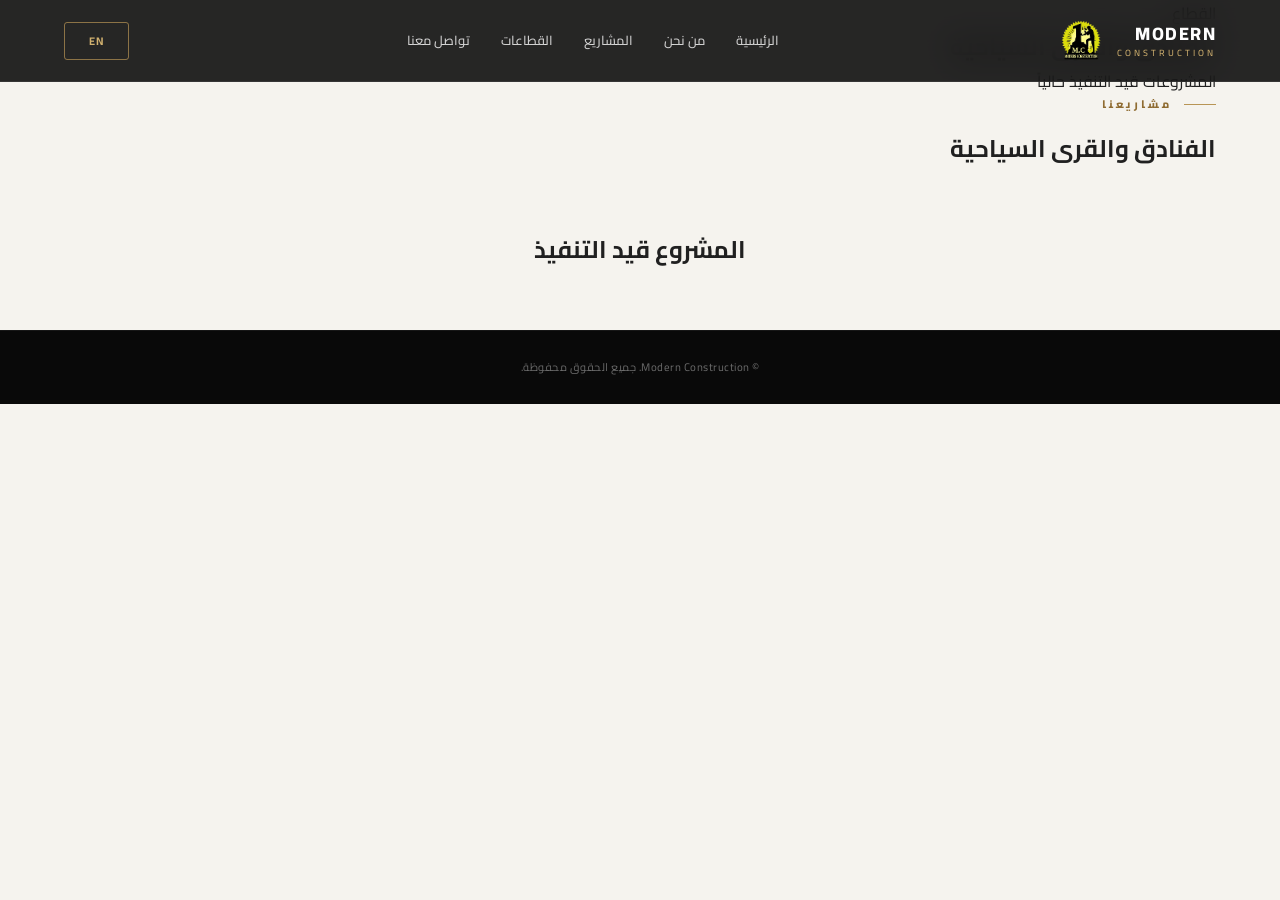
<file: hospitality.html>
<!DOCTYPE html>
<html lang="ar" dir="rtl">

<head>

<meta charset="UTF-8">

<meta name="viewport" content="width=device-width, initial-scale=1.0">

<title>Modern Construction | Hospitality Projects</title>

<link rel="stylesheet" href="style.css">

<link rel="icon" type="image/png" href="assets/logo.png">

</head>


<body>


<header class="navbar">

<div class="container">


<a href="index.html" class="logo">

<div class="logo-text">
MODERN
<span>CONSTRUCTION</span>
</div>

<img
src="assets/logo.png"
alt="Modern Construction Logo">

</a>



<nav>

<a href="index.html#home"
data-ar="الرئيسية"
data-en="Home">

الرئيسية

</a>


<a href="index.html#about"
data-ar="من نحن"
data-en="About Us">

من نحن

</a>


<a href="index.html#projects"
data-ar="المشاريع"
data-en="Projects">

المشاريع

</a>


<a href="index.html#sectors"
data-ar="القطاعات"
data-en="Sectors">

القطاعات

</a>


<a href="index.html#contact"
data-ar="تواصل معنا"
data-en="Contact Us">

تواصل معنا

</a>

</nav>



<button class="language-btn" type="button">

EN

</button>


</div>

</header>




<section class="sector-hero">


<div class="sector-hero-overlay"></div>



<div class="container sector-hero-content">


<div class="hero-line"></div>



<p
class="hero-label"
data-ar="القطاع"
data-en="SECTOR">

القطاع

</p>




<h1>

<span
data-ar="الفنادق والقرى السياحية"
data-en="Hotels & Resorts">

الفنادق والقرى السياحية

</span>

</h1>




<p
class="hero-subtitle"
data-ar="المشروعات قيد التنفيذ حالياً"
data-en="Projects are currently under execution.">

المشروعات قيد التنفيذ حالياً

</p>



</div>


</section>






<section class="projects-section">


<div class="container">



<div class="section-heading">


<div>


<p
class="section-label"
data-ar="مشاريعنا"
data-en="OUR PROJECTS">

مشاريعنا

</p>



<h2
data-ar="الفنادق والقرى السياحية"
data-en="Hotels & Resorts">

الفنادق والقرى السياحية

</h2>


</div>


</div>





<div style="text-align:center; padding:60px 0;">


<h2
data-ar="المشروع قيد التنفيذ"
data-en="Project Under Execution">

المشروع قيد التنفيذ

</h2>


</div>




</div>


</section>







<footer>


<div class="container">


<p
data-ar="© Modern Construction. جميع الحقوق محفوظة."
data-en="© Modern Construction. All Rights Reserved.">

© Modern Construction. جميع الحقوق محفوظة.

</p>


</div>


</footer>




<script src="hospitality.js"></script>


</body>

</html>
</file>
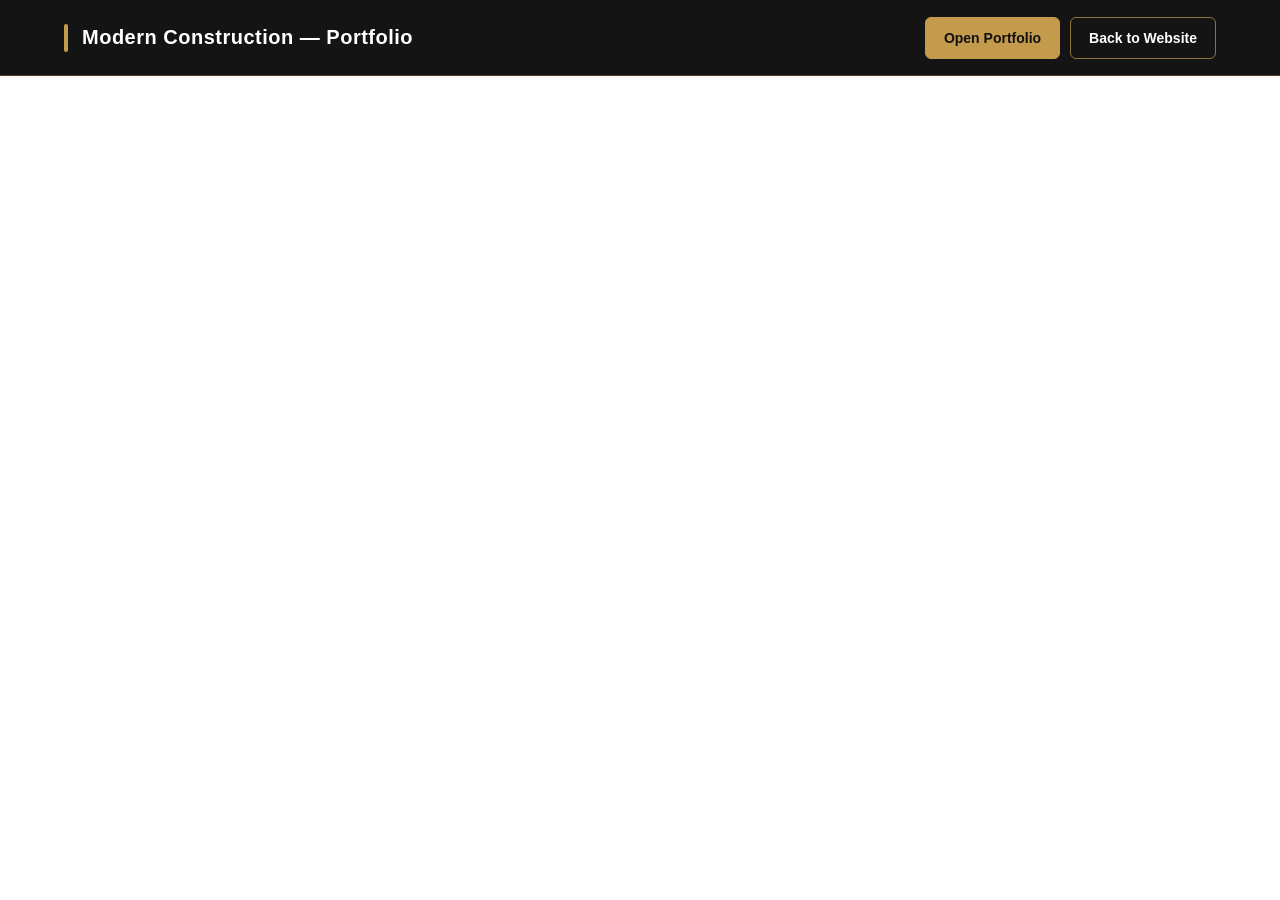
<file: portfolio.html>
<!DOCTYPE html>
<html lang="en">

<head>
    <meta charset="UTF-8">
    <meta name="viewport" content="width=device-width, initial-scale=1.0">

    <title>Modern Construction | Portfolio</title>

    <style>
        * {
            margin: 0;
            padding: 0;
            box-sizing: border-box;
        }

        html,
        body {
            width: 100%;
            height: 100%;
        }

        body {
            background: #111;
            color: #fff;
            font-family: Arial, Helvetica, sans-serif;
            overflow: hidden;
        }

        /* =========================
           HEADER
        ========================= */

        .portfolio-header {
            height: 76px;
            padding: 0 5%;

            display: flex;
            align-items: center;
            justify-content: space-between;
            gap: 20px;

            background: rgba(20, 20, 20, 0.97);
            border-bottom: 1px solid rgba(194, 154, 76, 0.35);

            position: relative;
            z-index: 10;
        }

        .portfolio-title {
            display: flex;
            align-items: center;
            gap: 14px;
        }

        .portfolio-title h1 {
            font-size: 20px;
            font-weight: 600;
            letter-spacing: 0.5px;
        }

        .gold-line {
            width: 4px;
            height: 28px;
            background: #c49a4c;
            border-radius: 10px;
        }

        /* =========================
           BUTTONS
        ========================= */

        .portfolio-actions {
            display: flex;
            align-items: center;
            gap: 10px;
        }

        .portfolio-btn {
            display: inline-flex;
            align-items: center;
            justify-content: center;

            min-height: 42px;
            padding: 0 18px;

            color: #fff;
            text-decoration: none;

            border: 1px solid rgba(196, 154, 76, 0.7);
            border-radius: 6px;

            font-size: 14px;
            font-weight: 600;

            transition: all 0.3s ease;
        }

        .portfolio-btn:hover {
            background: #c49a4c;
            color: #111;
            border-color: #c49a4c;
            transform: translateY(-1px);
        }

        .portfolio-btn.primary {
            background: #c49a4c;
            color: #111;
            border-color: #c49a4c;
        }

        .portfolio-btn.primary:hover {
            background: #d5ad63;
        }

        /* =========================
           PDF AREA
        ========================= */

        .pdf-container {
            width: 100%;
            height: calc(100vh - 76px);
            background: #222;
            position: relative;
        }

        .pdf-frame {
            width: 100%;
            height: 100%;
            border: none;
            display: block;
            background: #fff;
        }

        /* =========================
           MOBILE
        ========================= */

        @media (max-width: 768px) {

            body {
                overflow: auto;
            }

            .portfolio-header {
                height: auto;
                min-height: 120px;

                padding: 16px 18px;

                flex-direction: column;
                justify-content: center;
                align-items: stretch;

                gap: 14px;
            }

            .portfolio-title {
                justify-content: center;
            }

            .portfolio-title h1 {
                font-size: 17px;
                text-align: center;
            }

            .gold-line {
                height: 24px;
            }

            .portfolio-actions {
                width: 100%;
                justify-content: center;
            }

            .portfolio-btn {
                flex: 1;
                max-width: 180px;
                padding: 0 10px;
                font-size: 13px;
            }

            .pdf-container {
                height: calc(100vh - 120px);
                min-height: 600px;
            }

            .pdf-frame {
                height: 100%;
            }
        }

        /* =========================
           SMALL MOBILE
        ========================= */

        @media (max-width: 420px) {

            .portfolio-header {
                min-height: 132px;
            }

            .portfolio-title h1 {
                font-size: 15px;
            }

            .portfolio-actions {
                gap: 8px;
            }

            .portfolio-btn {
                font-size: 12px;
                min-height: 40px;
            }

            .pdf-container {
                height: calc(100vh - 132px);
            }
        }
    </style>
</head>

<body>

    <!-- HEADER -->

    <header class="portfolio-header">

        <div class="portfolio-title">

            <div class="gold-line"></div>

            <h1>
                Modern Construction — Portfolio
            </h1>

        </div>

        <div class="portfolio-actions">

            <!-- OPEN PDF DIRECTLY -->

            <a href="assets/projects.pdf/projects-portfolio.pdf"
               target="_blank"
               rel="noopener noreferrer"
               class="portfolio-btn primary">
                Open Portfolio
            </a>

            <!-- BACK TO WEBSITE -->

            <a href="index.html"
               class="portfolio-btn">
                Back to Website
            </a>

        </div>

    </header>


    <!-- PDF -->

    <main class="pdf-container">

        <iframe
            class="pdf-frame"
            src="assets/projects.pdf/projects-portfolio.pdf"
            title="Modern Construction Portfolio">
        </iframe>

    </main>

</body>

</html>
</file>
<file: style.css>
@import url('https://fonts.googleapis.com/css2?family=Cairo:wght@400;500;600;700;800&family=Montserrat:wght@400;500;600;700;800&display=swap');

/* =========================================================
VARIABLES
========================================================= */

:root {
    --black: #0c0c0c;
    --black-2: #151515;
    --dark: #1d1d1d;

    --white: #ffffff;
    --cream: #f5f3ee;
    --light: #ece9e2;

    --gold: #b89555;
    --gold-light: #d1b16f;
    --gold-dark: #8f6c32;

    --text: #202020;
    --muted: #777;
    --muted-light: #aaa;

    --border: rgba(0,0,0,.08);
    --white-border: rgba(255,255,255,.12);

    --shadow: 0 18px 50px rgba(0,0,0,.08);
    --shadow-hover: 0 28px 70px rgba(0,0,0,.15);

    --radius: 6px;

    --ease: cubic-bezier(.2,.65,.3,1);
}


/* =========================================================
RESET
========================================================= */

* {
    margin: 0;
    padding: 0;
    box-sizing: border-box;
}

html {
    scroll-behavior: smooth;
    scroll-padding-top: 90px;
}

body {
    background: var(--cream);
    color: var(--text);
    line-height: 1.7;
    overflow-x: hidden;
    font-family: "Montserrat", "Cairo", sans-serif;
}

html[dir="rtl"] body {
    font-family: "Cairo", sans-serif;
}

a {
    color: inherit;
    text-decoration: none;
}

img {
    display: block;
    max-width: 100%;
}

button {
    font-family: inherit;
}

.container {
    width: min(90%, 1280px);
    margin: auto;
}


/* =========================================================
NAVBAR
========================================================= */

.navbar {
    position: fixed;
    top: 0;
    left: 0;

    width: 100%;
    height: 82px;

    background: rgba(10,10,10,.88);

    backdrop-filter: blur(18px);
    -webkit-backdrop-filter: blur(18px);

    border-bottom: 1px solid rgba(255,255,255,.08);

    z-index: 9999;

    transition: .35s ease;
}

.navbar .container {
    height: 100%;

    display: flex;
    align-items: center;
    justify-content: space-between;

    gap: 30px;
}


/* =========================================================
LOGO
========================================================= */

.logo {
    display: flex;
    align-items: center;

    gap: 12px;

    color: white;

    flex-shrink: 0;
}

.logo img {
    width: 48px;
    height: 48px;

    object-fit: contain;

    transition: .35s ease;
}

.logo:hover img {
    transform: scale(1.05);
}

.logo-text {
    font-size: 18px;
    font-weight: 800;

    line-height: 1;

    letter-spacing: 1.5px;
}

.logo-text span {
    display: block;

    margin-top: 5px;

    color: var(--gold-light);

    font-size: 9px;
    font-weight: 500;

    letter-spacing: 3px;
}


/* =========================================================
NAV LINKS
========================================================= */

nav {
    display: flex;
    align-items: center;
    gap: 31px;
}

nav a {
    position: relative;

    color: rgba(255,255,255,.78);

    font-size: 13px;
    font-weight: 500;

    padding: 8px 0;

    transition: .3s ease;
}

nav a::after {
    content: "";

    position: absolute;

    bottom: 0;
    left: 0;

    width: 0;
    height: 1px;

    background: var(--gold);

    transition: .3s ease;
}

nav a:hover {
    color: white;
}

nav a:hover::after {
    width: 100%;
}


/* =========================================================
LANGUAGE BUTTON
========================================================= */

.language-btn {
    min-width: 65px;

    padding: 8px 15px;

    background: transparent;

    border: 1px solid rgba(184,149,85,.7);
    border-radius: 3px;

    color: var(--gold-light);

    font-size: 11px;
    font-weight: 700;

    letter-spacing: 1px;

    cursor: pointer;

    transition: .3s ease;
}

.language-btn:hover {
    background: var(--gold);
    color: white;

    border-color: var(--gold);

    transform: translateY(-2px);
}


/* =========================================================
HERO
========================================================= */

.hero {
    position: relative;

    min-height: 100vh;

    display: flex;
    align-items: center;

    background-image: url("assets/hero.png");

    background-size: cover;

    background-position: center 35%;

    overflow: hidden;
}


/* DARK CINEMATIC OVERLAY */

.hero::before {
    content: "";

    position: absolute;
    inset: 0;

    background:
        linear-gradient(
            90deg,
            rgba(0,0,0,.88) 0%,
            rgba(0,0,0,.65) 38%,
            rgba(0,0,0,.30) 75%,
            rgba(0,0,0,.18) 100%
        );

    z-index: 1;
}

.hero::after {
    content: "";

    position: absolute;

    width: 550px;
    height: 550px;

    right: -180px;
    bottom: -200px;

    background: rgba(184,149,85,.12);

    filter: blur(100px);

    border-radius: 50%;
}


/* =========================================================
HERO CONTENT
========================================================= */

.hero-content {
    position: relative;
    z-index: 2;

    color: white;

    padding-top: 75px;

    max-width: 850px;
}


/* =========================================================
COMPANY TITLE
========================================================= */

.hero h1 {
    font-family: "Montserrat", sans-serif;

    font-size: clamp(50px, 7.5vw, 96px);

    line-height: .94;

    font-weight: 800;

    letter-spacing: -4px;

    margin-bottom: 24px;
}

.hero h1 span {
    color: var(--gold-light);
}


/* =========================================================
SLOGAN
========================================================= */

.small-title {
    display: block;

    color: var(--gold-light);

    font-family: "Montserrat", sans-serif;

    font-size: clamp(20px, 2.2vw, 28px);

    font-weight: 700;

    line-height: 1.3;

    letter-spacing: 1.5px;

    margin-bottom: 18px;

    text-shadow:
        0 2px 12px rgba(0,0,0,.85);

    position: relative;

    width: fit-content;
}


/* GOLD LINE UNDER / BESIDE SLOGAN */

.small-title::before {
    content: "";

    display: inline-block;

    width: 38px;
    height: 2px;

    background: var(--gold);

    vertical-align: middle;

    margin-right: 12px;

    box-shadow:
        0 0 8px rgba(184,149,85,.35);
}


/* =========================================================
DESCRIPTION
========================================================= */

.hero-description {
    max-width: 580px;

    color: rgba(255,255,255,.78);

    font-size: 17px;

    line-height: 1.9;

    margin-bottom: 35px;
}


/* =========================================================
HERO BUTTONS
========================================================= */

.hero-buttons {
    display: flex;

    gap: 13px;

    flex-wrap: wrap;
}


/* =========================================================
BUTTON SYSTEM
========================================================= */

.btn {
    min-height: 52px;

    display: inline-flex;

    align-items: center;
    justify-content: center;

    padding: 0 27px;

    border-radius: 3px;

    font-size: 13px;
    font-weight: 600;

    transition:
        transform .3s var(--ease),
        background .3s ease,
        color .3s ease,
        border .3s ease,
        box-shadow .3s ease;
}

.btn.primary {
    background: var(--gold);

    border: 1px solid var(--gold);

    color: white;

    box-shadow:
        0 10px 30px rgba(184,149,85,.18);
}

.btn.primary:hover {
    background: var(--gold-light);

    border-color: var(--gold-light);

    transform: translateY(-3px);

    box-shadow:
        0 15px 35px rgba(184,149,85,.28);
}

.btn.secondary {
    background: rgba(255,255,255,.04);

    border: 1px solid rgba(255,255,255,.45);

    color: white;

    backdrop-filter: blur(5px);
}

.btn.secondary:hover {
    background: white;

    color: var(--black);

    border-color: white;

    transform: translateY(-3px);
}


/* =========================================================
STATS
========================================================= */

.stats {
    position: relative;

    background: var(--black);

    color: white;

    padding: 58px 0;

    overflow: hidden;
}

.stats::before {
    content: "";

    position: absolute;

    top: 0;
    left: 50%;

    width: 1px;
    height: 100%;

    background: rgba(255,255,255,.03);
}

.stats-container {
    display: grid;

    grid-template-columns: repeat(3,1fr);

    text-align: center;
}

.stat {
    position: relative;

    padding: 5px 30px;
}

.stat:not(:last-child)::after {
    content: "";

    position: absolute;

    right: 0;
    top: 10%;

    width: 1px;
    height: 80%;

    background: rgba(255,255,255,.10);
}

.stat h2 {
    color: var(--gold-light);

    font-size: 38px;
    font-weight: 700;

    line-height: 1;

    margin-bottom: 10px;
}

.stat p {
    color: rgba(255,255,255,.55);

    font-size: 13px;
}


/* =========================================================
GENERAL SECTION
========================================================= */

.about,
.sectors,
.projects {
    position: relative;
}

.section-label {
    position: relative;

    display: flex;
    align-items: center;

    gap: 12px;

    color: var(--gold-dark);

    font-size: 11px;
    font-weight: 800;

    letter-spacing: 3px;

    text-transform: uppercase;

    margin-bottom: 15px;
}

.section-label::before {
    content: "";

    width: 32px;
    height: 1px;

    background: var(--gold);
}


/* =========================================================
ABOUT
========================================================= */

.about {
    padding: 125px 0;

    background:
        linear-gradient(
            135deg,
            #f7f5f0 0%,
            #efede7 100%
        );
}

.about .container {
    max-width: 1000px;
}

.about h2 {
    max-width: 900px;

    font-size: clamp(35px,5vw,64px);

    line-height: 1.2;

    font-weight: 700;

    letter-spacing: -1px;

    margin-bottom: 30px;
}

.about h2 span {
    color: var(--gold);
}

.about > .container > p:last-child {
    max-width: 730px;

    color: var(--muted);

    font-size: 16px;

    line-height: 2;
}


/* =========================================================
SECTORS
========================================================= */

.sectors {
    padding: 125px 0;

    background: white;
}

.sectors h2,
.projects h2 {
    font-size: clamp(35px,5vw,58px);

    line-height: 1.15;

    font-weight: 700;

    letter-spacing: -1px;

    margin-bottom: 48px;
}


/* =========================================================
SECTOR GRID
========================================================= */

.sector-grid {
    display: grid;

    grid-template-columns: repeat(3,1fr);

    gap: 20px;
}


/* =========================================================
SECTOR CARD
========================================================= */

.sector-card {
    position: relative;

    height: 350px;

    overflow: hidden;

    background: var(--dark);

    border-radius: var(--radius);

    isolation: isolate;

    box-shadow:
        0 10px 35px rgba(0,0,0,.07);

    transition:
        transform .45s var(--ease),
        box-shadow .45s ease;
}

.sector-card:hover {
    transform: translateY(-8px);

    box-shadow: var(--shadow-hover);
}


/* IMAGE */

.sector-image {
    position: absolute;
    inset: 0;

    overflow: hidden;
}

.sector-image img {
    width: 100%;
    height: 100%;

    object-fit: cover;

    transition:
        transform .8s var(--ease),
        filter .5s ease;
}

.sector-card:hover .sector-image img {
    transform: scale(1.08);

    filter: saturate(.9);
}


/* OVERLAY */

.sector-card-overlay {
    position: absolute;
    inset: 0;

    background:
        linear-gradient(
            to top,
            rgba(0,0,0,.88) 0%,
            rgba(0,0,0,.40) 48%,
            rgba(0,0,0,.05) 100%
        );

    z-index: 1;
}


/* GOLD LINE */

.sector-card::before {
    content: "";

    position: absolute;

    left: 25px;
    bottom: 25px;

    width: 32px;
    height: 2px;

    background: var(--gold);

    z-index: 3;

    transition: .4s ease;
}

.sector-card:hover::before {
    width: 60px;
}


/* TEXT */

.sector-card-content {
    position: absolute;

    left: 25px;
    right: 25px;
    bottom: 25px;

    z-index: 2;

    color: white;

    padding-bottom: 15px;
}

.sector-card-content h3 {
    font-size: 22px;

    font-weight: 600;

    line-height: 1.4;

    transition: .3s ease;
}

.sector-card:hover .sector-card-content h3 {
    transform: translateY(-3px);
}


/* =========================================================
PROJECTS
========================================================= */

.projects {
    padding: 125px 0;

    background: var(--cream);
}

.projects-grid {
    display: grid;

    grid-template-columns: repeat(3,1fr);

    gap: 25px;
}


/* PROJECT CARD */

.project-card {
    position: relative;

    background: white;

    border: 1px solid var(--border);

    border-radius: var(--radius);

    overflow: hidden;

    box-shadow:
        0 10px 35px rgba(0,0,0,.055);

    transition:
        transform .4s var(--ease),
        box-shadow .4s ease;
}

.project-card:hover {
    transform: translateY(-8px);

    box-shadow: var(--shadow-hover);
}


/* PROJECT IMAGE */

.project-image {
    position: relative;

    height: 290px;

    overflow: hidden;

    background: #ddd;
}

.project-image::after {
    content: "";

    position: absolute;
    inset: 0;

    background:
        linear-gradient(
            to top,
            rgba(0,0,0,.25),
            transparent 50%
        );

    pointer-events: none;
}

.project-image img {
    width: 100%;
    height: 100%;

    object-fit: cover;

    transition:
        transform .7s var(--ease);
}

.project-card:hover .project-image img {
    transform: scale(1.06);
}


/* PROJECT INFO */

.project-info {
    padding: 26px 27px 28px;
}

.project-info h3 {
    font-size: 20px;

    font-weight: 700;

    line-height: 1.4;

    margin-bottom: 8px;
}

.project-info p {
    color: var(--muted);

    font-size: 12px;

    margin-bottom: 12px;
}

.project-info span {
    display: inline-flex;

    align-items: center;

    gap: 8px;

    color: var(--gold-dark);

    font-size: 12px;

    font-weight: 700;
}

.project-info span::before {
    content: "";

    width: 20px;
    height: 1px;

    background: var(--gold);
}


/* =========================================================
PORTFOLIO BUTTON
========================================================= */

.portfolio-button {
    width: 100%;

    display: flex;

    align-items: center;
    justify-content: center;

    margin-top: 45px;
}

.portfolio-button .btn {
    min-width: 210px;
}


/* =========================================================
CONTACT
========================================================= */

.contact {
    position: relative;

    padding: 115px 0;

    background:
        linear-gradient(
            135deg,
            #121212,
            #202020
        );

    color: white;

    text-align: center;

    overflow: hidden;
}

.contact::before {
    content: "";

    position: absolute;

    width: 500px;
    height: 500px;

    top: -300px;
    left: 50%;

    transform: translateX(-50%);

    background: rgba(184,149,85,.10);

    filter: blur(100px);

    border-radius: 50%;
}

.contact .container {
    position: relative;
    z-index: 2;
}

.contact .section-label {
    justify-content: center;

    color: var(--gold-light);
}

.contact .section-label::before {
    display: none;
}

.contact h2 {
    font-size: clamp(38px,5vw,62px);

    line-height: 1.15;

    margin-bottom: 18px;
}

.contact p:not(.section-label) {
    max-width: 600px;

    margin: 0 auto 30px;

    color: rgba(255,255,255,.55);

    font-size: 15px;
}

.contact .btn {
    min-width: 210px;
}


/* =========================================================
FOOTER
========================================================= */

footer {
    background: #090909;

    color: rgba(255,255,255,.40);

    padding: 27px 0;

    text-align: center;

    border-top: 1px solid rgba(255,255,255,.06);
}

footer p {
    font-size: 11px;

    letter-spacing: .5px;
}


/* =========================================================
RTL
========================================================= */

html[dir="rtl"] .hero-content {
    text-align: right;
}

html[dir="rtl"] .sector-card-content {
    text-align: right;
}

html[dir="rtl"] .section-label {
    flex-direction: row;
}

html[dir="ltr"] .hero-content {
    text-align: left;
}


/* =========================================================
TABLET
========================================================= */

@media (max-width: 1000px) {

    .navbar {
        height: auto;
        min-height: 78px;
    }

    .navbar .container {
        padding: 12px 0;

        flex-wrap: wrap;
    }

    nav {
        order: 3;

        width: 100%;

        justify-content: center;

        padding-top: 4px;

        gap: 22px;
    }

    .sector-grid {
        grid-template-columns: repeat(2,1fr);
    }

    .projects-grid {
        grid-template-columns: repeat(2,1fr);
    }

    .hero-content {
        padding-top: 100px;
    }
}


/* =========================================================
MOBILE
========================================================= */

@media (max-width: 650px) {

    .container {
        width: 91%;
    }


    /* NAVBAR */

    .navbar {
        min-height: 72px;
    }

    .navbar .container {
        gap: 10px;
    }

    .logo {
        gap: 8px;
    }

    .logo img {
        width: 39px;
        height: 39px;
    }

    .logo-text {
        font-size: 13px;
    }

    .logo-text span {
        font-size: 7px;
        letter-spacing: 2px;
    }

    .language-btn {
        min-width: 48px;

        padding: 7px 9px;

        font-size: 10px;
    }

    nav {
        justify-content: flex-start;

        overflow-x: auto;

        gap: 18px;

        padding-bottom: 5px;

        scrollbar-width: none;
    }

    nav::-webkit-scrollbar {
        display: none;
    }

    nav a {
        flex-shrink: 0;

        font-size: 11px;
    }


    /* HERO */

    .hero {
        min-height: 92vh;

        background-position: center 35%;
    }

    .hero::before {
        background:
            linear-gradient(
                90deg,
                rgba(0,0,0,.90),
                rgba(0,0,0,.50)
            );
    }

    .hero-content {
        padding-top: 120px;
    }


    /* COMPANY NAME */

    .hero h1 {
        font-size: 47px;

        letter-spacing: -2px;

        margin-bottom: 20px;
    }


    /* SLOGAN */

    .small-title {
        font-size: 18px;

        font-weight: 700;

        letter-spacing: 1px;

        line-height: 1.4;

        margin-bottom: 16px;

        text-shadow:
            0 2px 10px rgba(0,0,0,.9);
    }

    .small-title::before {
        width: 24px;

        height: 2px;

        margin-right: 8px;
    }


    /* DESCRIPTION */

    .hero-description {
        font-size: 14px;

        line-height: 1.8;

        margin-bottom: 28px;
    }


    /* BUTTONS */

    .hero-buttons {
        gap: 10px;
    }

    .btn {
        min-height: 48px;

        padding: 0 20px;

        font-size: 12px;
    }


    /* STATS */

    .stats {
        padding: 45px 0;
    }

    .stats-container {
        grid-template-columns: 1fr;
    }

    .stat {
        padding: 20px 0;
    }

    .stat:not(:last-child)::after {
        top: auto;

        bottom: 0;

        right: 15%;

        width: 70%;

        height: 1px;
    }


    /* SECTIONS */

    .about,
    .sectors,
    .projects {
        padding: 85px 0;
    }

    .section-label {
        font-size: 9px;

        letter-spacing: 2px;
    }

    .about h2,
    .sectors h2,
    .projects h2 {
        font-size: 34px;

        margin-bottom: 32px;
    }


    /* SECTORS */

    .sector-grid {
        grid-template-columns: 1fr;

        gap: 15px;
    }

    .sector-card {
        height: 280px;
    }


    /* PROJECTS */

    .projects-grid {
        grid-template-columns: 1fr;

        gap: 18px;
    }

    .project-image {
        height: 250px;
    }

    .project-info {
        padding: 22px;
    }


    /* PORTFOLIO */

    .portfolio-button {
        margin-top: 32px;
    }

    .portfolio-button .btn {
        width: auto;

        min-width: 200px;
    }


    /* CONTACT */

    .contact {
        padding: 85px 0;
    }

    .contact h2 {
        font-size: 36px;
    }

    .contact p:not(.section-label) {
        font-size: 13px;
    }

}


/* =========================================================
SMALL MOBILE
========================================================= */

@media (max-width: 400px) {

    .hero h1 {
        font-size: 40px;
    }

    .small-title {
        font-size: 16px;

        letter-spacing: .8px;
    }

    .hero-buttons {
        flex-direction: column;

        align-items: stretch;
    }

    .hero-buttons .btn {
        width: 100%;
    }

    .sector-card {
        height: 250px;
    }

    .project-image {
        height: 220px;
    }
}


/* =========================================================
ACCESSIBILITY / PERFORMANCE
========================================================= */

@media (prefers-reduced-motion: reduce) {

    *,
    *::before,
    *::after {
        scroll-behavior: auto !important;

        transition: none !important;

        animation: none !important;
    }
}
</file>
